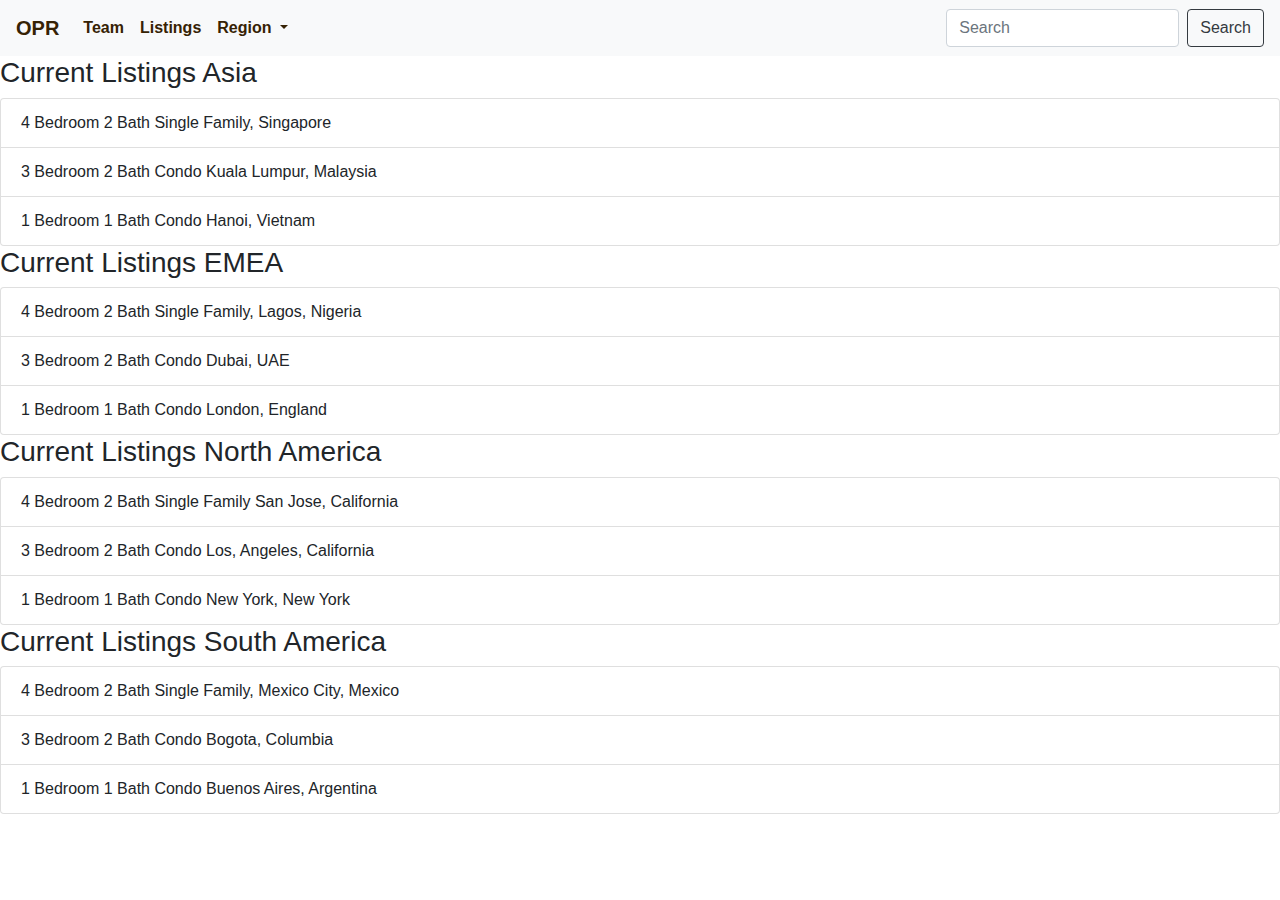
<file: Listings.html>
<!DOCTYPE html>
<html lang="en">
<head>
    <meta charset="UTF-8">
    <meta name="viewport" content="width=device-width, initial-scale=1.0">
    <title>Document</title>
    <link rel="stylesheet" href="index.css" type="text/css">
    <link rel="stylesheet" href="https://stackpath.bootstrapcdn.com/bootstrap/4.3.1/css/bootstrap.min.css" integrity="sha384-ggOyR0iXCbMQv3Xipma34MD+dH/1fQ784/j6cY/iJTQUOhcWr7x9JvoRxT2MZw1T" crossorigin="anonymous">
</head>
<body>
    <nav class="navbar navbar-expand-lg bg-light">
        <a class="navbar-brand" href="index.html">OPR</a>
        <button class="navbar-toggler" type="button" data-toggle="collapse" data-target="#navbarSupportedContent" aria-controls="navbarSupportedContent" aria-expanded="false" aria-label="Toggle navigation">
          <span class="navbar-toggler-icon"></span>
        </button>
      
        <div class="collapse navbar-collapse" id="navbarSupportedContent">
          <ul class="navbar-nav mr-auto">
            <li class="nav-item active">
              <a class="nav-link" href="team.html">Team <span class="sr-only">(current)</span></a>
            </li>
            <li class="nav-item">
              <a class="nav-link" href="Listings.html">Listings</a>
            </li>
            <li class="nav-item dropdown">
              <a class="nav-link dropdown-toggle" href="#" id="navbarDropdown" role="button" data-toggle="dropdown" aria-haspopup="true" aria-expanded="false">
                Region
              </a>
              <div class="dropdown-menu" aria-labelledby="navbarDropdown">
                <a class="dropdown-item" href="https://www.google.com/maps/@41.8277103,-6.1257644,3z">Asia</a>
                <a class="dropdown-item" href="https://www.google.com/maps/@41.8277103,-6.1257644,3z">EMEA</a>
                <a class="dropdown-item" href="https://www.google.com/maps/@41.8277103,-6.1257644,3z">North America</a>
                <a class="dropdown-item" href="https://www.google.com/maps/@41.8277103,-6.1257644,3z">South America</a>
              </div>
            </li>
            <li class="nav-item">
            </li>
          </ul>
          <form class="form-inline my-2 my-lg-0">
            <input class="form-control mr-sm-2" type="search" placeholder="Search" aria-label="Search">
            <button class="btn btn-outline-dark my-2 my-sm-0" type="submit">Search</button>
          </form>
        </div>
      </nav>
    <h3>Current Listings Asia </h3>
    <ul class="list-group">
        <li class="list-group-item">4 Bedroom 2 Bath Single Family, Singapore</li>
        <li class="list-group-item">3 Bedroom 2 Bath Condo Kuala Lumpur, Malaysia</li>
        <li class="list-group-item">1 Bedroom 1 Bath Condo Hanoi, Vietnam</li>
      </ul>
      <h3>Current Listings EMEA </h3>
      <ul class="list-group">
          <li class="list-group-item">4 Bedroom 2 Bath Single Family, Lagos, Nigeria</li>
          <li class="list-group-item">3 Bedroom 2 Bath Condo Dubai, UAE </li>
          <li class="list-group-item">1 Bedroom 1 Bath Condo London, England</li>
        </ul>
    <h3>Current Listings North America</h3>
    <ul class="list-group">
        <li class="list-group-item">4 Bedroom 2 Bath Single Family San Jose, California</li>
        <li class="list-group-item">3 Bedroom 2 Bath Condo Los, Angeles, California</li>
        <li class="list-group-item">1 Bedroom 1 Bath Condo New York, New York</li>
      </ul>
      <h3>Current Listings South America </h3>
      <ul class="list-group">
          <li class="list-group-item">4 Bedroom 2 Bath Single Family, Mexico City, Mexico</li>
          <li class="list-group-item">3 Bedroom 2 Bath Condo Bogota, Columbia </li>
          <li class="list-group-item">1 Bedroom 1 Bath Condo Buenos Aires, Argentina</li>
        </ul>
        <script src="https://code.jquery.com/jquery-3.3.1.slim.min.js" integrity="sha384-q8i/X+965DzO0rT7abK41JStQIAqVgRVzpbzo5smXKp4YfRvH+8abtTE1Pi6jizo" crossorigin="anonymous"></script>
        <script src="https://cdnjs.cloudflare.com/ajax/libs/popper.js/1.14.7/umd/popper.min.js" integrity="sha384-UO2eT0CpHqdSJQ6hJty5KVphtPhzWj9WO1clHTMGa3JDZwrnQq4sF86dIHNDz0W1" crossorigin="anonymous"></script>
        <script src="https://stackpath.bootstrapcdn.com/bootstrap/4.3.1/js/bootstrap.min.js" integrity="sha384-JjSmVgyd0p3pXB1rRibZUAYoIIy6OrQ6VrjIEaFf/nJGzIxFDsf4x0xIM+B07jRM" crossorigin="anonymous"></script> 
</body>
</html>
</file>
<file: index.css>
footer {
    position: absolute;
    width: 100%;
    height: 60px;
    line-height: 60px;
    background-color: #f5f5f5;
    margin-top: 50px;
  }  
.form{
      margin:35px auto;
      background-color: #f2f2f2;
      padding: 25px;
      border-radius: 7px;
  }
.jumbotron{
        background-image: url("https://images.unsplash.com/photo-1512917774080-9991f1c4c750?ixid=MXwxMjA3fDB8MHxwaG90by1wYWdlfHx8fGVufDB8fHw%3D&ixlib=rb-1.2.1&auto=format&fit=crop&w=2700&q=80");
        height: 1000px;
    }
h1.display-4 {
        font-weight: bold;
        color: #362204;
      }
h2{
  font-weight: bold;
  color: #362204;
  text-align: center;  
}
.navbar-brand {
    font-weight: bold;
    color: #362204;
  }
.nav-link{
    font-weight:600;
    color: #362204;
}
img {
    width:  30rem;
    height: 30rem;
}
h4 {color: teal;}
.center {
  display: block;
  margin-left: auto;
  margin-right: auto;
  width: 50%;}
</file>
